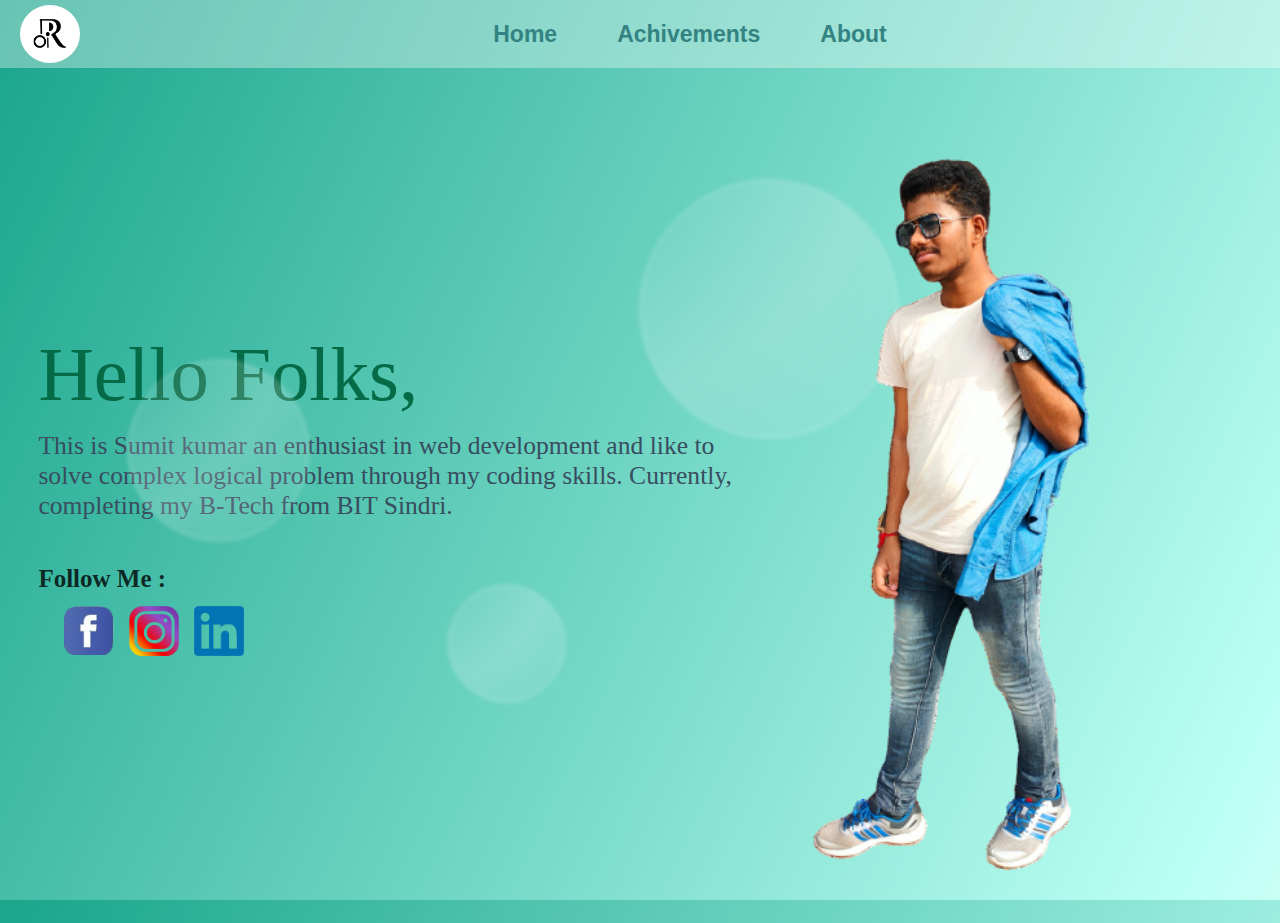
<file: home.html>
<!DOCTYPE html>
<html lang="en">
<head>
    <meta charset="UTF-8">
    <meta http-equiv="X-UA-Compatible" content="IE=edge">
    <meta name="viewport" content="width=device-width, initial-scale=1.0">
    <link rel="stylesheet" href="main.css">
    <title>Home</title>
</head>
<body>
    <nav>
        <img src="logo.png" alt="" class="logo">
        <div class="links">
            <a href="home.html">Home</a>
            <a href="home.html">Achivements</a>
            <a href="home.html">About</a>
        </div>
        <div class="none"></div>
    </nav>
    <div class="elipse1"></div>
    <div class="elipse2"></div>
    <div class="elipse3"></div>
    <div class="main">
        <div class="content">
            <h1>Hello Folks, </h1>
            <p>This is Sumit kumar an enthusiast in web development and like to solve complex logical problem through my coding skills. Currently, completing my B-Tech from BIT Sindri.</p>
            <br>
            <p style="font-size: 25px; color: rgba(0, 0, 0, 0.788);"><b>Follow Me : </b></p>
            <div class="follow">
                <a href=""><img src="face.png" alt=""></a>
                <a href=""><img src="insta.png" alt=""></a>
                <a href=""><img src="link.png" alt=""></a>
            </div>
        </div>
        <img src="profile.jpg" alt="" class="profile">
    </div>
</body>
</html>
</file>
<file: main.css>
*{
    margin: 0px;
    padding: 0px;
}
body{
    background: linear-gradient(115.28deg, #1BA68D 0.72%, #BBFFF3 93.82%, #FCFFFF 122.3%);
    height: 100vh;
    overflow-x: hidden;
    overflow-y: hidden;
}
nav{
    display: flex;
    flex-direction: row;
    align-items: center;
    justify-content: space-between;
    background: rgba(254, 254, 254, 0.34);
    /* filter: blur(2px); */
}
nav img{
    width: 60px;
    margin: 5px 20px;
    border-radius: 50%;
}
.links{
    display: flex;
}
.links a{
    text-decoration: none;
    padding: 10px 30px;
    font-family: 'Lucida Sans', 'Lucida Sans Regular', 'Lucida Grande', 'Lucida Sans Unicode', Geneva, Verdana, sans-serif;
    font-weight: 600;
    font-size: 23px;
    line-height: 36px;
    color: #328382;
    transition: 0.2s all;
}
.links a:hover{
    scale: 1.1;
}
.elipse1{
    width: 14vw;
    height: 14vw;
    position: absolute;
    top: 40%;
    left: 10%;
    border-radius: 100vw;
    background: radial-gradient(193.23% 193.23% at -30.08% -29.32%, rgba(244, 253, 251, 0) 4.38%, rgba(252, 255, 255, 0.38) 61.57%, rgba(23, 41, 38, 0) 100%) /* warning: gradient uses a rotation that is not supported by CSS and may not behave as expected */;
    opacity: 0.54;
    border: 1px solid #FCF8F8;
    filter: blur(2px);
}
.elipse2{
    width: 9vw;
    height: 9vw;
    position: absolute;
    top: 65%;
    left: 35%;
    border-radius: 100vw;
    background: radial-gradient(193.23% 193.23% at -30.08% -29.32%, rgba(244, 253, 251, 0) 4.38%, rgba(252, 255, 255, 0.38) 61.57%, rgba(23, 41, 38, 0) 100%) /* warning: gradient uses a rotation that is not supported by CSS and may not behave as expected */;
    opacity: 0.54;
    border: 1px solid #FCF8F8;
    filter: blur(2px);
}
.elipse3{
    width: 20vw;
    height: 20vw;
    position: absolute;
    top: 20%;
    left: 50%;
    border-radius: 100vw;
    background: radial-gradient(193.23% 193.23% at -30.08% -29.32%, rgba(244, 253, 251, 0) 4.38%, rgba(252, 255, 255, 0.38) 61.57%, rgba(23, 41, 38, 0) 100%) /* warning: gradient uses a rotation that is not supported by CSS and may not behave as expected */;
    opacity: 0.54;
    border: 1px solid #FCF8F8;
    filter: blur(2px);
}
.main{
    width: 100vw;
    display: flex;
    justify-content: space-between;
    align-items: center;
}
.content h1{
    font-family: 'Enriqueta';
    font-style: normal;
    font-weight: 400;
    font-size: 6vw;
    color: #056B46;
    padding: 0vw 3vw;
}
.content p{
    font-family: 'Ibarra Real Nova';
    font-style: normal;
    font-weight: 400;
    font-size: 2vw;
    color: #384D60;
    padding: 1vw 3vw;
}
.content{
    display: flex;
    justify-content: space-evenly;
    flex-direction: column;
}
.profile{
    height: 95vh;
}
.follow{
    display: flex;
    align-items: center;
    margin: 0px 5vw;
}
.follow img{
    width: 50px;
    padding-right: 15px;
}
</file>
